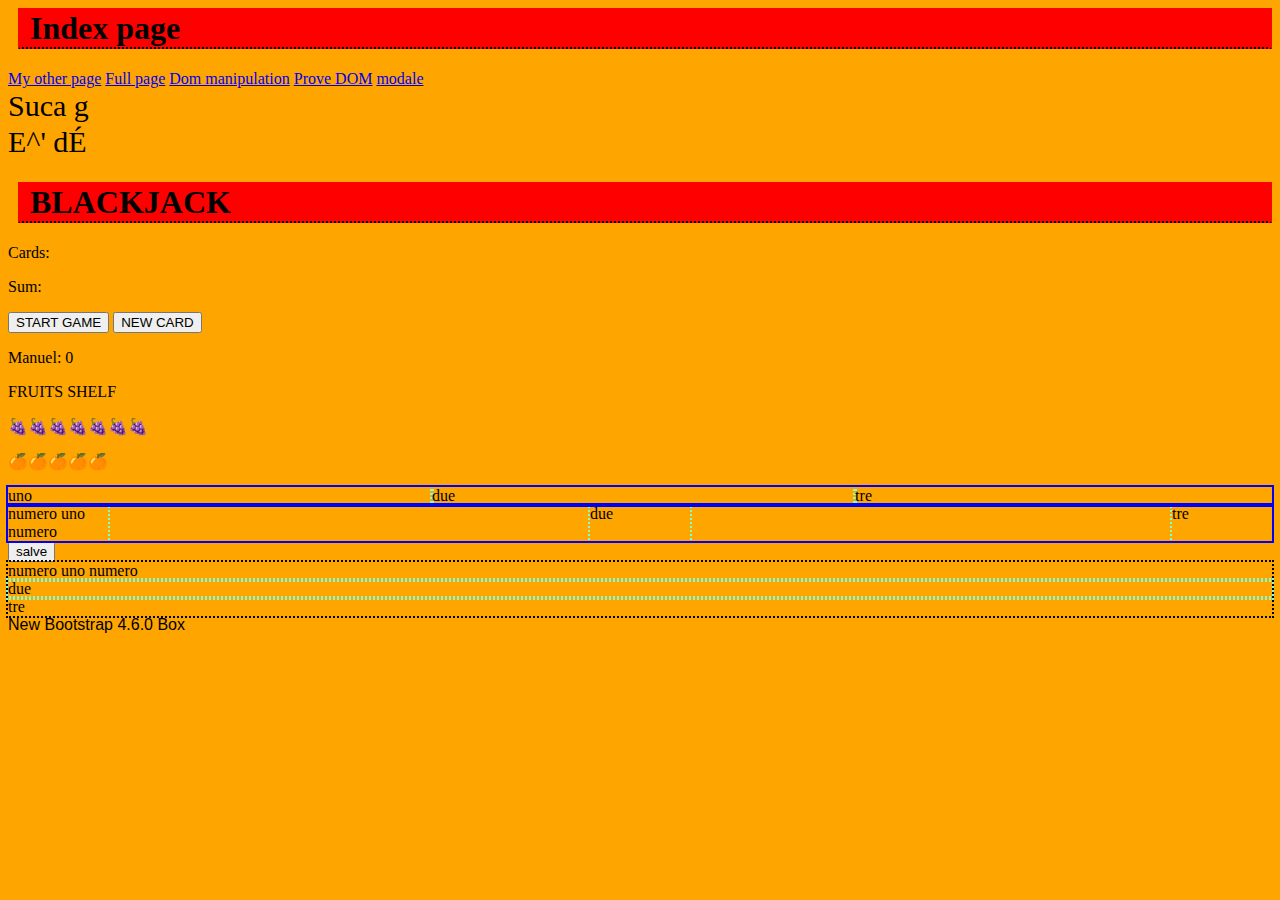
<file: index.html>
<html>
  <head>
    <meta charset="UTF-8" />
    <!-- <link rel="stylesheet" type="text/css" href="styles.css"> -->
    <link
      rel="stylesheet"
      href="https://cdn.jsdelivr.net/npm/bootstrap@4.6.0/dist/css/bootstrap.min.css"
      integrity="sha384-B0vP5xmATw1+K9KRQjQERJvTumQW0nPEzvF6L/Z6nronJ3oUOFUFpCjEUQouq2+l"
      crossorigin="anonymous"
    />
    <link rel="stylesheet" type="text/css" href="style.css" />
  </head>

  <body class="body-main">
    <h1>Index page</h1>
    <a href="/me.html">My other page</a>
    <a href="/fullpagelayout.html">Full page</a>
    <a href="/dom_manipulation.html">Dom manipulation</a>
    <a href="/dom_manipulation_due.html">Prove DOM</a>
    <a href="/modale.html">modale</a>

    <div class="suca">Suca g E^' d&Eacute</div>

    <!-- ------------------------------------------------------------------ -->
    <h1>BLACKJACK</h1>
    <p id="cards-el">Cards:</p>
    <p id="sum-el">Sum:</p>
    <button id="increment-btn" onclick="startGame()">START GAME</button>
    <button id="increment-btn" onclick="newCard()">NEW CARD</button>
    <p id="player-el">Manuel: 145 eur</p>
    <p id="msg-el"></p>

    <p>FRUITS SHELF</p>
    <p id="apple-shelf"></p>
    <p id="orange-shelf"></p>
    <!-- ------------------------------------------------------------------ -->
    <script src="script.js"></script>
  </body>

  <div class="flex-table">
    <div class="flex-col">uno</div>
    <div class="flex-col">due</div>
    <div class="flex-col">tre</div>
  </div>

  <div class="flex-table-due">
    <div class="flex-col-due flex-uno">numero uno numero</div>
    <div class="flex-col-due flex-due">due</div>
    <div class="flex-col-due flex-tre">tre</div>
  </div>

  <button type="button" class="btn btn-dark">salve</button>

  <div class="row no-gutters bordo justify-content-between">
    <div class="col-2 bordo-col">numero uno numero</div>
    <div class="col-4 bordo-col">due</div>
    <div class="col-7 bordo-col">tre</div>
  </div>

  <div class="boot-start">New Bootstrap 4.6.0 Box</div>
</html>
</file>
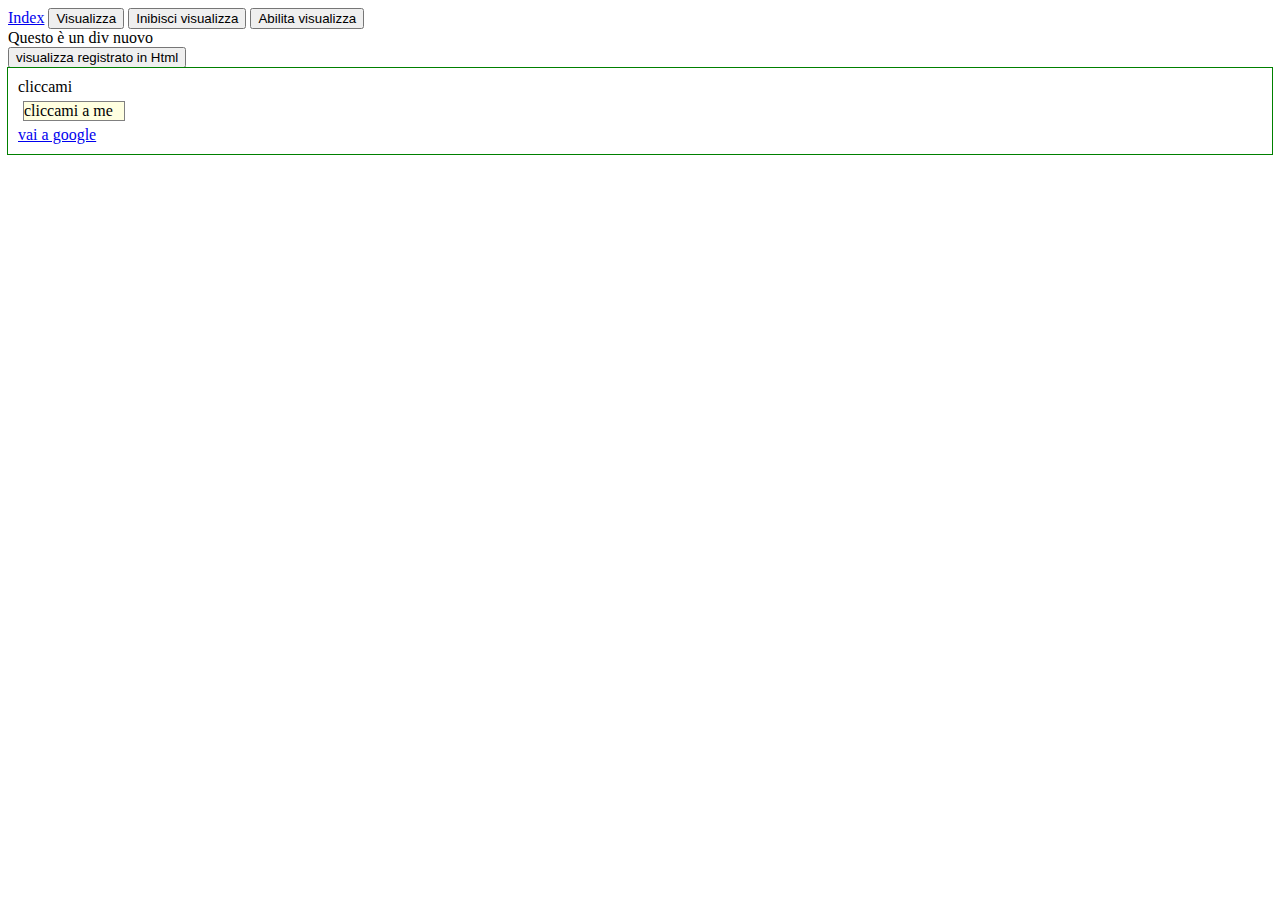
<file: dom_manipulation.html>
<!DOCTYPE html>
<html lang="it">

<head>
  <meta charset="UTF-8">
  <meta http-equiv="X-UA-Compatible" content="IE=edge">
  <meta name="viewport" content="width=device-width, initial-scale=1.0">
  <title>Dom manipulation</title>
</head>

<body>
  <a href="/index.html">Index</a>
  <button id="visualizza">Visualizza</button>
  <button id="disattiva">Inibisci visualizza</button>
  <button id="abilita">Abilita visualizza</button>
  <div id="div-da-manipolare" class="div-backgournd" title="questo è title del div">Questo è un div nuovo</div>
</body>


<button onclick="manipolaDiv()">visualizza registrato in Html</button>


<div onclick="manipolaDiv()" style="outline: 1px solid green; padding: 10px">
  cliccami
  <div onclick="clickInterno(event)" class="interno"
    style="background-color: lightyellow; margin: 5px;border: 1px solid gray; width: 100px">cliccami
    a me</div>
  <a id="link-to-google" href="https://google.it">vai a google</a>
</div>

<script src="dom_manipulation.js"></script>

</html>
</file>
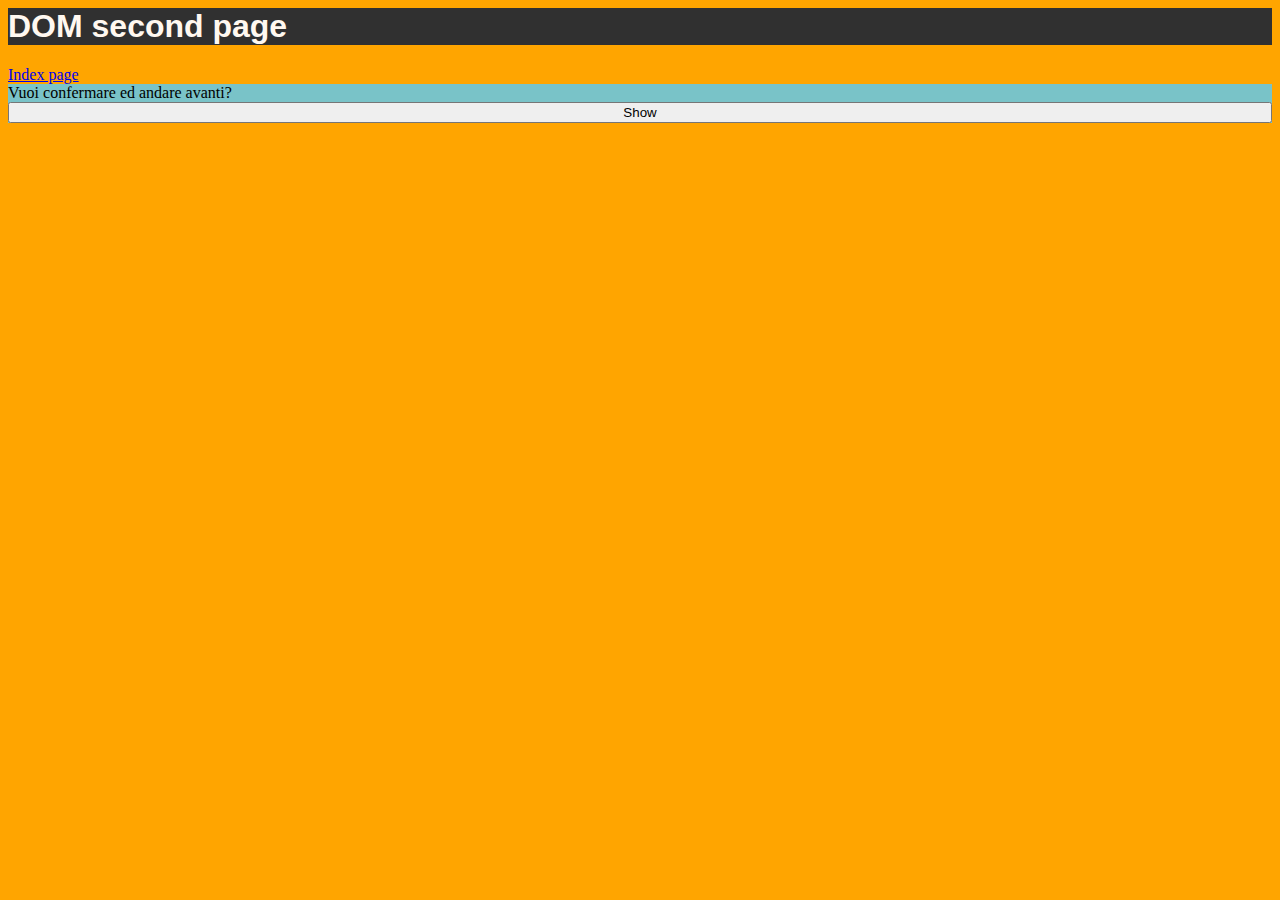
<file: dom_manipulation_due.html>
<html lang="en">
  <head>
    <meta charset="UTF-8" />
    <title>DOM manipulation second</title>
    <link rel="stylesheet" type="text/css" href="domdue.css" />
    <link
      rel="stylesheet"
      href="https://cdn.jsdelivr.net/npm/bootstrap@4.6.0/dist/css/bootstrap.min.css"
      integrity="sha384-B0vP5xmATw1+K9KRQjQERJvTumQW0nPEzvF6L/Z6nronJ3oUOFUFpCjEUQouq2+l"
      crossorigin="anonymous"
    />
  </head>

  <body>
    <div class="title-back">
      <h1>DOM second page</h1>
    </div>

    <a href="/index.html">Index page</a>

    <div class="container">
      <div class="row">
        <div class="col-1"></div>
        <div class="col-10 middle-col">
          <div>Vuoi confermare ed andare avanti?</div>
        </div>
        <div class="col-1"></div>
      </div>
      <div class="row">
        <div class="col-1"></div>
        <div class="col-10 middle-col">
          <div class="row">
            <div class="col-2"></div>
            <div class="col-8">
              <button type="button" class="btn btn-success" id="yes-avanti">
                Show
              </button>
            </div>
            <div class="col-2"></div>
          </div>
        </div>
        <div class="col-1"></div>
      </div>
    </div>

    <div class="container ultimate-conferma p-5" id="conferma">
      <div class="row">
        <div class="col-2"></div>
        <div class="col-8 conferma-middle">Confermi di voler concludere?</div>
        <div class="col-2"></div>
      </div>
      <div class="row">
        <div class="col-2"></div>
        <div class="col-8 conferma-middle">
          <div class="row">
            <!-- <div class="col-3"></div> -->
            <div class="col-12 text-center">
              <button
                type="button"
                class="btn btn-outline-success conf-disc"
                id="button-confirm"
              >
                Confirm
              </button>
              <button
                type="button"
                class="btn btn-outline-dark conf-disc ml-5"
                id="button-discharge"
              >
                Discharge
              </button>
            </div>
            <!-- <div class="col-3"></div> -->
          </div>
        </div>
        <div class="col-2"></div>
      </div>
    </div>

    <div class="container after-confirm" id="after-confirm">
      <div class="row">
        <div class="col-4"></div>
        <div class="col-4 after-confirm-middle">
          Conferma avvenuta con successo!
        </div>
        <div class="col-4"></div>
      </div>
    </div>
  </body>

  <script src="dom_manipulation_due.js"></script>
</html>
</file>
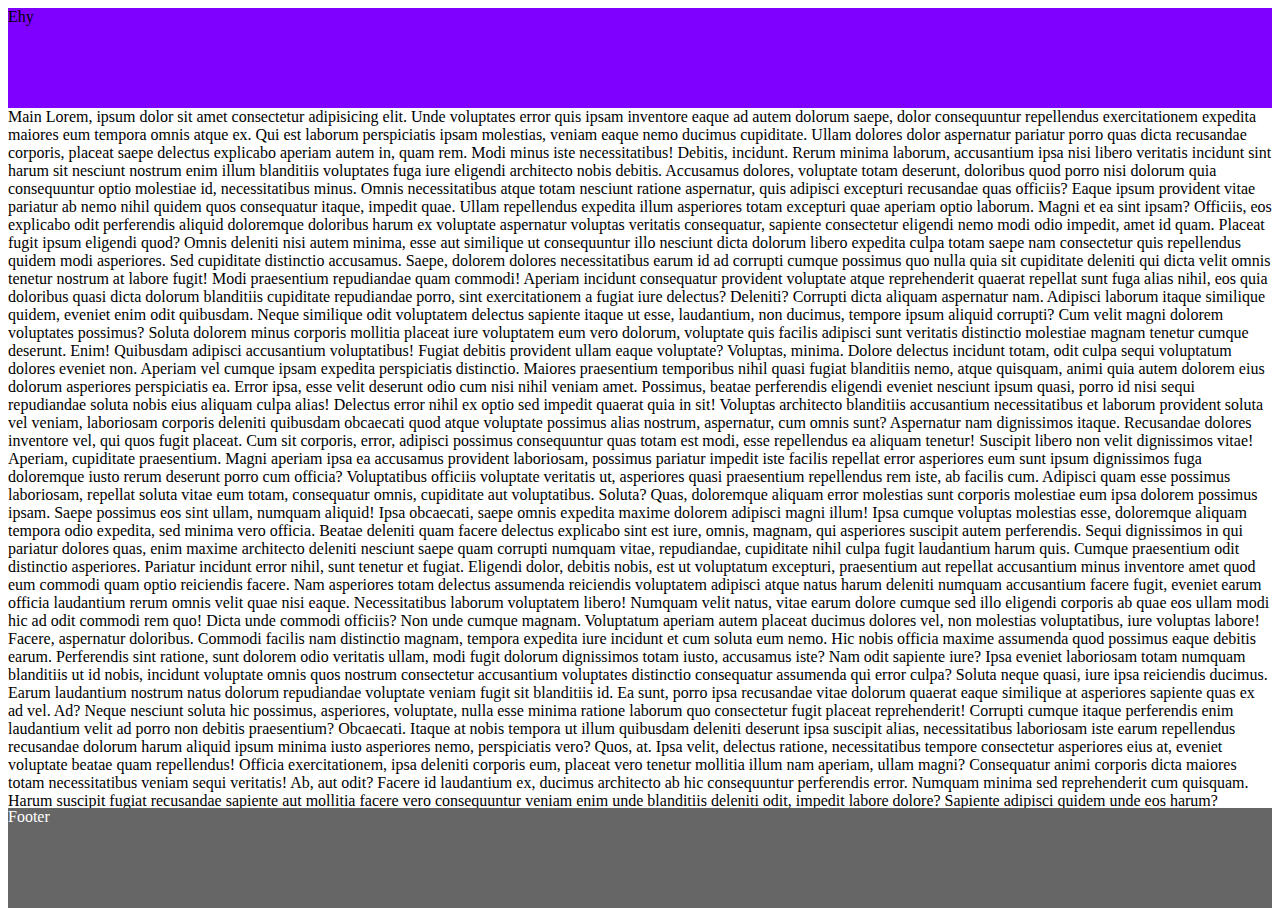
<file: fullpagelayout.html>
<!DOCTYPE html>
<html lang="en">

<head>
  <meta charset="UTF-8">
  <meta http-equiv="X-UA-Compatible" content="IE=edge">
  <meta name="viewport" content="width=device-width, initial-scale=1.0">
  <link rel="stylesheet" type="text/css" href="fullpagestyle.css">
  <link rel="stylesheet" href="https://cdn.jsdelivr.net/npm/bootstrap@4.6.0/dist/css/bootstrap.min.css"
    integrity="sha384-B0vP5xmATw1+K9KRQjQERJvTumQW0nPEzvF6L/Z6nronJ3oUOFUFpCjEUQouq2+l" crossorigin="anonymous">
  <title>Full page layout</title>
  <style>
    html,
    body {
      height: 100%;
    }

    /* body {
      height: 50vh;
    } */
    /* 
    div.h {
      margin-top: 50vh;
      margin-left: 10vw;
      height: 20vh;
    } */
    .header {
      height: 100px;
      background-color: hsl(300, 100%, 50%);
    }

    footer {
      height: 100px;
      background-color: #666;
      color: #fff;
    }

    .header-fixed {
      height: 100px;
      background-color: hsl(270, 100%, 50%);
    }

    .main-fixed {
      height: calc(100% - 100px - 100px);
      overflow: auto;
    }

    .footer-fixed {
      height: 100px;
      background-color: #666;
      color: #fff;
    }
  </style>
</head>

<!-- <body class="row no-gutters flex-column">
  <!-- <div>
    <div class="h">ciao</div>
  </div> - ->

  <header class="header">Ehy</header>
  <main class="col">Main</main>

  <footer>Footer</footer>

</body> -->

<body class="">
  <header class="header-fixed">Ehy</header>
  <main class="main-fixed">Main
    Lorem, ipsum dolor sit amet consectetur adipisicing elit. Unde voluptates error quis ipsam inventore eaque ad autem
    dolorum saepe, dolor consequuntur repellendus exercitationem expedita maiores eum tempora omnis atque ex.
    Qui est laborum perspiciatis ipsam molestias, veniam eaque nemo ducimus cupiditate. Ullam dolores dolor aspernatur
    pariatur porro quas dicta recusandae corporis, placeat saepe delectus explicabo aperiam autem in, quam rem.
    Modi minus iste necessitatibus! Debitis, incidunt. Rerum minima laborum, accusantium ipsa nisi libero veritatis
    incidunt sint harum sit nesciunt nostrum enim illum blanditiis voluptates fuga iure eligendi architecto nobis
    debitis.
    Accusamus dolores, voluptate totam deserunt, doloribus quod porro nisi dolorum quia consequuntur optio molestiae id,
    necessitatibus minus. Omnis necessitatibus atque totam nesciunt ratione aspernatur, quis adipisci excepturi
    recusandae quas officiis?
    Eaque ipsum provident vitae pariatur ab nemo nihil quidem quos consequatur itaque, impedit quae. Ullam repellendus
    expedita illum asperiores totam excepturi quae aperiam optio laborum. Magni et ea sint ipsam?
    Officiis, eos explicabo odit perferendis aliquid doloremque doloribus harum ex voluptate aspernatur voluptas
    veritatis consequatur, sapiente consectetur eligendi nemo modi odio impedit, amet id quam. Placeat fugit ipsum
    eligendi quod?
    Omnis deleniti nisi autem minima, esse aut similique ut consequuntur illo nesciunt dicta dolorum libero expedita
    culpa totam saepe nam consectetur quis repellendus quidem modi asperiores. Sed cupiditate distinctio accusamus.
    Saepe, dolorem dolores necessitatibus earum id ad corrupti cumque possimus quo nulla quia sit cupiditate deleniti
    qui dicta velit omnis tenetur nostrum at labore fugit! Modi praesentium repudiandae quam commodi!
    Aperiam incidunt consequatur provident voluptate atque reprehenderit quaerat repellat sunt fuga alias nihil, eos
    quia doloribus quasi dicta dolorum blanditiis cupiditate repudiandae porro, sint exercitationem a fugiat iure
    delectus? Deleniti?
    Corrupti dicta aliquam aspernatur nam. Adipisci laborum itaque similique quidem, eveniet enim odit quibusdam. Neque
    similique odit voluptatem delectus sapiente itaque ut esse, laudantium, non ducimus, tempore ipsum aliquid corrupti?
    Cum velit magni dolorem voluptates possimus? Soluta dolorem minus corporis mollitia placeat iure voluptatem eum vero
    dolorum, voluptate quis facilis adipisci sunt veritatis distinctio molestiae magnam tenetur cumque deserunt. Enim!
    Quibusdam adipisci accusantium voluptatibus! Fugiat debitis provident ullam eaque voluptate? Voluptas, minima.
    Dolore delectus incidunt totam, odit culpa sequi voluptatum dolores eveniet non. Aperiam vel cumque ipsam expedita
    perspiciatis distinctio.
    Maiores praesentium temporibus nihil quasi fugiat blanditiis nemo, atque quisquam, animi quia autem dolorem eius
    dolorum asperiores perspiciatis ea. Error ipsa, esse velit deserunt odio cum nisi nihil veniam amet.
    Possimus, beatae perferendis eligendi eveniet nesciunt ipsum quasi, porro id nisi sequi repudiandae soluta nobis
    eius aliquam culpa alias! Delectus error nihil ex optio sed impedit quaerat quia in sit!
    Voluptas architecto blanditiis accusantium necessitatibus et laborum provident soluta vel veniam, laboriosam
    corporis deleniti quibusdam obcaecati quod atque voluptate possimus alias nostrum, aspernatur, cum omnis sunt?
    Aspernatur nam dignissimos itaque.
    Recusandae dolores inventore vel, qui quos fugit placeat. Cum sit corporis, error, adipisci possimus consequuntur
    quas totam est modi, esse repellendus ea aliquam tenetur! Suscipit libero non velit dignissimos vitae!
    Aperiam, cupiditate praesentium. Magni aperiam ipsa ea accusamus provident laboriosam, possimus pariatur impedit
    iste facilis repellat error asperiores eum sunt ipsum dignissimos fuga doloremque iusto rerum deserunt porro cum
    officia?
    Voluptatibus officiis voluptate veritatis ut, asperiores quasi praesentium repellendus rem iste, ab facilis cum.
    Adipisci quam esse possimus laboriosam, repellat soluta vitae eum totam, consequatur omnis, cupiditate aut
    voluptatibus. Soluta?
    Quas, doloremque aliquam error molestias sunt corporis molestiae eum ipsa dolorem possimus ipsam. Saepe possimus eos
    sint ullam, numquam aliquid! Ipsa obcaecati, saepe omnis expedita maxime dolorem adipisci magni illum!
    Ipsa cumque voluptas molestias esse, doloremque aliquam tempora odio expedita, sed minima vero officia. Beatae
    deleniti quam facere delectus explicabo sint est iure, omnis, magnam, qui asperiores suscipit autem perferendis.
    Sequi dignissimos in qui pariatur dolores quas, enim maxime architecto deleniti nesciunt saepe quam corrupti numquam
    vitae, repudiandae, cupiditate nihil culpa fugit laudantium harum quis. Cumque praesentium odit distinctio
    asperiores.
    Pariatur incidunt error nihil, sunt tenetur et fugiat. Eligendi dolor, debitis nobis, est ut voluptatum excepturi,
    praesentium aut repellat accusantium minus inventore amet quod eum commodi quam optio reiciendis facere.
    Nam asperiores totam delectus assumenda reiciendis voluptatem adipisci atque natus harum deleniti numquam
    accusantium facere fugit, eveniet earum officia laudantium rerum omnis velit quae nisi eaque. Necessitatibus laborum
    voluptatem libero!
    Numquam velit natus, vitae earum dolore cumque sed illo eligendi corporis ab quae eos ullam modi hic ad odit commodi
    rem quo! Dicta unde commodi officiis? Non unde cumque magnam.
    Voluptatum aperiam autem placeat ducimus dolores vel, non molestias voluptatibus, iure voluptas labore! Facere,
    aspernatur doloribus. Commodi facilis nam distinctio magnam, tempora expedita iure incidunt et cum soluta eum nemo.
    Hic nobis officia maxime assumenda quod possimus eaque debitis earum. Perferendis sint ratione, sunt dolorem odio
    veritatis ullam, modi fugit dolorum dignissimos totam iusto, accusamus iste? Nam odit sapiente iure?
    Ipsa eveniet laboriosam totam numquam blanditiis ut id nobis, incidunt voluptate omnis quos nostrum consectetur
    accusantium voluptates distinctio consequatur assumenda qui error culpa? Soluta neque quasi, iure ipsa reiciendis
    ducimus.
    Earum laudantium nostrum natus dolorum repudiandae voluptate veniam fugit sit blanditiis id. Ea sunt, porro ipsa
    recusandae vitae dolorum quaerat eaque similique at asperiores sapiente quas ex ad vel. Ad?
    Neque nesciunt soluta hic possimus, asperiores, voluptate, nulla esse minima ratione laborum quo consectetur fugit
    placeat reprehenderit! Corrupti cumque itaque perferendis enim laudantium velit ad porro non debitis praesentium?
    Obcaecati.
    Itaque at nobis tempora ut illum quibusdam deleniti deserunt ipsa suscipit alias, necessitatibus laboriosam iste
    earum repellendus recusandae dolorum harum aliquid ipsum minima iusto asperiores nemo, perspiciatis vero? Quos, at.
    Ipsa velit, delectus ratione, necessitatibus tempore consectetur asperiores eius at, eveniet voluptate beatae quam
    repellendus! Officia exercitationem, ipsa deleniti corporis eum, placeat vero tenetur mollitia illum nam aperiam,
    ullam magni?
    Consequatur animi corporis dicta maiores totam necessitatibus veniam sequi veritatis! Ab, aut odit? Facere id
    laudantium ex, ducimus architecto ab hic consequuntur perferendis error. Numquam minima sed reprehenderit cum
    quisquam.
    Harum suscipit fugiat recusandae sapiente aut mollitia facere vero consequuntur veniam enim unde blanditiis deleniti
    odit, impedit labore dolore? Sapiente adipisci quidem unde eos harum? Explicabo officia cumque soluta consequuntur.
    Numquam exercitationem tempore harum itaque ducimus animi cupiditate, quo sunt aperiam voluptatem. Reiciendis
    cupiditate aliquam quaerat numquam. Eveniet earum ratione ducimus, ex cumque sed dolore. Eaque ipsum necessitatibus
    harum sint?
    Beatae nam quaerat magnam accusantium sit. Eveniet maxime, saepe consequatur praesentium earum perferendis adipisci
    quibusdam labore autem accusamus veniam sed aperiam, fugiat rem voluptates, nulla accusantium consequuntur sunt odit
    soluta.
    Ab, quibusdam. Exercitationem ipsum similique perferendis, quo adipisci cupiditate sequi architecto quam culpa eos
    ut. Voluptatem perspiciatis nemo illum nobis, optio harum. Accusantium praesentium maiores nostrum, voluptas dolorem
    quia aperiam.
    Incidunt laborum illo ducimus rem soluta consequuntur saepe totam illum rerum excepturi, fugiat voluptas nostrum
    unde. Ipsam, quam, quisquam mollitia alias, asperiores eaque nesciunt voluptate voluptatum delectus doloremque iste
    soluta.
    Excepturi nulla velit totam illum in possimus error quam, non, ullam voluptas officiis perspiciatis veritatis
    praesentium quia, quisquam voluptate dolores! Maiores saepe expedita eligendi reprehenderit aliquid. Possimus
    mollitia impedit rerum.
    Amet suscipit laborum dolore rem animi accusamus distinctio numquam beatae quam placeat officiis ratione, ducimus
    magni repellat odit non ipsum laudantium, natus earum quaerat nobis tempore veritatis porro! Cupiditate, quod?
    Eaque similique nulla repellendus quisquam! Alias dolorem placeat sint aut, expedita commodi eos error sit quidem
    excepturi ullam minus quam? Quas porro aliquam exercitationem animi a, placeat laboriosam dolorum at!
    Harum officiis molestias tempora pariatur deleniti nihil mollitia fugiat tempore ullam iure illo rem nobis,
    doloribus tenetur provident alias soluta, consequuntur veniam quod. Illo, pariatur? Magnam incidunt numquam labore
    quaerat?
    Blanditiis, quod! Dolore illum dignissimos a nam perspiciatis sit in rem sed quibusdam sint provident, voluptatibus
    doloribus nobis sequi odio iste eligendi porro ullam, minus non modi voluptatum delectus dicta!
    Magni beatae, excepturi, ex sapiente quam a officiis eaque illum fugiat provident dolor? Corrupti, sapiente earum
    tempore distinctio ipsa iste inventore et. Amet animi voluptas optio numquam sapiente hic voluptate.
    Eius quaerat ex ullam ea assumenda! Error nesciunt ex magnam, perferendis maiores libero sapiente debitis rem
    aliquam corrupti mollitia perspiciatis quasi itaque officiis? Praesentium saepe sunt corrupti perferendis ab
    deleniti?
    Consequuntur ab modi quam. Illum minus sit consequuntur corrupti est vitae eos ab officia perspiciatis dolores vero,
    cupiditate fugiat quae dolore qui facilis sequi iure libero fugit veritatis. Quae, accusamus.
    Modi, dolorum veritatis mollitia, atque ea soluta repellendus doloremque itaque possimus impedit recusandae,
    assumenda accusamus! Fugit ex recusandae neque expedita unde est, velit assumenda, deleniti numquam, eligendi aut.
    Iusto, nihil.
    Non rerum tempora quos pariatur sint? Sint adipisci, perferendis, hic dicta dolorem facere illo quae suscipit, sit
    unde architecto explicabo quibusdam praesentium accusantium fugiat maxime voluptatibus autem reiciendis! Officia,
    rerum!
    Quaerat quidem nostrum aliquid accusantium! Eos error beatae, laudantium tempore hic quia totam nostrum molestiae
    explicabo nobis unde esse quaerat id exercitationem ratione sapiente cum recusandae, officia iure illum nihil?
    Iusto et sequi ducimus voluptatibus nihil saepe tempore nulla placeat nisi adipisci odio illo, tempora sit nostrum
    praesentium id magnam distinctio eaque rem hic ipsa accusamus, nobis modi quisquam. Veniam!
    Facilis numquam consequuntur delectus eum consectetur consequatur et tempore commodi vitae facere porro accusantium
    quasi perspiciatis architecto distinctio quia impedit qui, nemo alias. Odit temporibus id ut, totam enim atque!
    Fuga quae necessitatibus dolor fugit accusamus veniam porro architecto odit beatae officia, harum corporis eum.
    Perferendis, laborum quae reiciendis commodi ratione iste nesciunt quibusdam assumenda maxime aliquam ex debitis
    veniam.
    Deleniti possimus expedita vero laborum doloremque repellendus, molestiae ex quas quidem soluta nulla quod
    accusantium fuga similique, consequuntur suscipit quisquam? Deleniti necessitatibus assumenda vero corporis
    temporibus sequi itaque totam autem.
    Dolorum incidunt commodi sit, accusantium autem neque corrupti aperiam non voluptas at aliquid perspiciatis.
    Temporibus autem consequatur voluptas. Dolorem autem atque tempora recusandae. Autem asperiores quo iusto sit
    facilis provident?
    Alias officia perferendis fuga delectus natus possimus, dolorem facilis asperiores nisi itaque non aspernatur iste
    iure quidem deleniti magni velit? Pariatur esse porro quod, voluptate ea qui similique omnis nobis?
    Aperiam culpa corporis sunt et a, totam earum illo quos iure recusandae eligendi laborum aliquam labore ipsa ut
    dolorum aspernatur vero omnis ex facere sed? Minima eius odit nesciunt quo?
    Et dolorem iusto fugiat omnis enim non dolore, quo rerum eligendi commodi possimus porro, eaque delectus consectetur
    praesentium nobis eos nostrum fugit! Inventore quo alias dignissimos cumque consequuntur accusantium eius?
    Consectetur ipsum distinctio officia ab veniam natus doloremque, saepe adipisci vero, soluta omnis placeat libero
    commodi sint porro ullam pariatur et quis ut doloribus dolor voluptatibus. Iste aspernatur autem laudantium.
    Voluptatem culpa eveniet voluptatum adipisci nulla, laboriosam, minima iste numquam error ducimus nobis neque a
    quis, temporibus maiores quo voluptates impedit exercitationem. Rem ea eveniet deserunt voluptates ipsa accusantium
    hic?
    Dolor deleniti beatae adipisci quas, libero, cum maiores molestias iste consequuntur reiciendis, laborum rem
    corrupti. Rem totam nobis quasi voluptatibus eveniet. Pariatur dicta architecto, ratione voluptatibus unde
    consequuntur consectetur accusamus.
    Repellendus quae cupiditate nulla et eius ducimus eum saepe ea? Dignissimos temporibus itaque porro amet, optio,
    aspernatur illo vitae nisi qui eligendi unde possimus! Fugiat quibusdam totam aperiam in earum.
    Ut itaque dolores dolore asperiores voluptates fuga neque distinctio adipisci culpa cum similique ipsam dignissimos,
    nulla assumenda quae tempore atque temporibus architecto illo iure. Praesentium quis deserunt neque expedita ipsum.
    Alias, adipisci? Beatae laborum ex odit? Ea possimus explicabo dolorum placeat consequatur sapiente reprehenderit
    praesentium, recusandae omnis amet consequuntur illum debitis nam repellat non voluptate similique quaerat error.
    Incidunt, velit.
    Tempore dolore sequi, saepe hic laborum officia, nam sunt similique perspiciatis voluptates, magni facilis debitis?
    Saepe, ipsam eum quasi alias numquam corrupti voluptas incidunt maiores, soluta voluptate quia quidem. Sunt?
    Asperiores consequatur quibusdam ea dolorum repellat odit similique, eligendi, facere quisquam, earum aut reiciendis
    provident nobis ex. Nisi ratione, quos ducimus incidunt officia deserunt voluptate, voluptatibus assumenda vitae,
    iste unde.
    Voluptate aliquam maxime saepe unde ducimus deserunt libero tempora voluptatibus architecto quae, labore repellat.
    Tempore cupiditate, ad eius est neque omnis. Eligendi esse illo nam accusamus consectetur quaerat, nisi explicabo.
    Eveniet ipsam facere facilis commodi! Repudiandae saepe nulla iste facilis vitae animi temporibus eos amet fugit
    aperiam repellat voluptates culpa, minima quia libero laborum dolorem odio rem provident aliquam. Laborum!
    At maxime sapiente, quas inventore perferendis nisi velit earum dolorem? In illum sint numquam distinctio minus id
    molestias, temporibus ea qui nisi maiores enim, ut tempora magnam delectus! Assumenda, error!
    Incidunt magnam repudiandae temporibus! Nobis est ipsum corrupti fugiat voluptas tenetur fugit cumque quibusdam sed
    quam et beatae dicta amet quaerat qui aspernatur officia aut adipisci, ad expedita at nemo.
    Adipisci sed sapiente nemo esse accusantium quos repellat numquam ea quo cumque ullam ab minima eveniet sint dolores
    perferendis, dolorem saepe deserunt voluptatem quibusdam ipsam assumenda veniam aspernatur error! Similique!
    Sapiente facilis dolores, perspiciatis temporibus, vel non nam error neque atque eius aut ad illum id aspernatur
    accusantium rerum eaque quibusdam. Architecto consequatur enim dolore quae iste quaerat voluptas suscipit.
    Magni voluptate minus sapiente voluptatem, illum, sint iste placeat enim nam ratione ipsam fugiat tenetur, officia
    ab. Dolore totam, hic itaque nihil, officia voluptatibus sint, dolorem porro odio accusantium earum!
    Adipisci eos ullam quo doloremque sed labore numquam laborum error dignissimos, ea, ducimus nostrum repellat
    eligendi dolor minima voluptas cum vero asperiores modi voluptates tempore? Iure eius doloribus obcaecati
    praesentium.
    Magnam explicabo dignissimos vel, dolores sequi doloribus corrupti vero magni necessitatibus sed assumenda numquam.
    Quidem nostrum molestiae ea quibusdam suscipit accusamus delectus minus quisquam pariatur! Recusandae explicabo
    natus esse animi.
    Fugiat soluta quidem blanditiis perspiciatis ab delectus, impedit ipsum ad corporis. Architecto commodi mollitia
    minima suscipit, fuga ullam voluptates officiis consequuntur cupiditate! Magnam consequatur possimus obcaecati
    similique sit cumque officiis!
    Animi est voluptates qui dolorum porro recusandae nobis tempore fugiat quidem. Inventore vel, eligendi facere
    voluptatum cum sit quos dolor tenetur, consequuntur cupiditate accusantium itaque at a cumque sapiente nisi?
    Eum, explicabo maxime. Natus officiis, laudantium perferendis odio accusamus, quisquam adipisci ex saepe enim soluta
    quibusdam molestiae, nostrum mollitia facilis corrupti voluptatibus eos dolorem doloribus reiciendis eum vel
    architecto. Quisquam?
    A, tempore quos necessitatibus vero adipisci doloribus doloremque, consequuntur cumque nostrum, voluptates pariatur
    repellendus omnis alias aspernatur quasi ex perspiciatis delectus repudiandae. Repellat ratione consequatur illo
    dolore nemo saepe ducimus.
    Beatae quod esse voluptatum iusto, unde reiciendis facere placeat neque illo tempora ipsum fugit facilis vel aut
    dignissimos laborum autem nihil possimus temporibus consequatur quisquam! Recusandae magni facilis beatae veniam?
    Voluptas omnis atque debitis illo. Quisquam minus fuga, aliquam corrupti non sapiente. Praesentium, nemo incidunt
    modi sequi deleniti qui totam error commodi animi voluptates eius corporis veniam alias nostrum quos!
    Illo voluptas ipsum, earum dolor atque quisquam consectetur error delectus nam sed dolores porro numquam ipsam
    repellat cupiditate mollitia ipsa, tenetur perspiciatis exercitationem? Est sequi quidem fugiat voluptatum non
    explicabo.
    Ad, quibusdam minus aut officiis libero asperiores et doloremque omnis, optio aliquid adipisci ratione dignissimos
    aperiam nulla facilis consectetur natus? Ex nobis voluptate laboriosam explicabo officia! Odit ea quia ab.
    Iusto, praesentium cupiditate nostrum officiis similique autem ipsa voluptates amet obcaecati rerum adipisci
    consequuntur, illo corrupti tenetur optio illum qui provident eius nulla repellendus consectetur voluptatibus!
    Numquam ut quam assumenda?
    Assumenda quia minima possimus atque, iure sapiente quae repellendus eaque, illum modi sit molestias, enim error at
    accusantium! Voluptate autem modi tempora a sed minima voluptatem. Mollitia modi consequuntur quibusdam!
    Omnis repellendus eveniet quas, commodi aperiam pariatur, nesciunt perspiciatis dolor repudiandae vero earum,
    suscipit accusamus illum sequi? Reiciendis quam ratione perferendis tempora aliquid consequatur, illum accusantium?
    Sapiente error aperiam eos!
    Voluptas aliquid architecto magnam incidunt doloremque veniam eius tempore dolorem repellat, maxime pariatur
    cupiditate natus maiores eligendi eaque recusandae ex, numquam, impedit rem vero eum quaerat nulla est? Libero,
    iusto?
    Iusto hic suscipit magni velit vitae? Odit, ratione? Ad vel suscipit cupiditate praesentium dolorum possimus facilis
    quae ipsum sit! Modi quia, distinctio molestiae explicabo laborum illum eum ex omnis illo!
    Sed totam illum doloremque quisquam nam, dolor voluptatum, deserunt in explicabo incidunt eligendi quia id suscipit
    minus ratione nulla aliquid. Repudiandae facere accusantium dolorum consequatur consequuntur, voluptate non
    molestiae odit!
    Mollitia adipisci magnam facilis enim, voluptatibus voluptatum earum accusamus nostrum maiores sit ducimus tenetur
    vel assumenda voluptas perferendis consequuntur dolor reprehenderit laudantium itaque amet omnis? Ea quisquam
    blanditiis quam ut?
    Suscipit doloribus dolore tempora eum rem quia magni laudantium dolores ducimus, enim dolorem sit aut esse corporis
    harum voluptate modi optio. Totam aliquam temporibus expedita nostrum suscipit. Tempora, hic aliquid.
    Officia delectus distinctio enim quidem, doloremque asperiores earum eos minima porro modi, nam aliquam. Reiciendis
    dignissimos, hic modi doloribus sit porro tenetur, laudantium, nulla obcaecati veritatis consectetur perferendis
    necessitatibus repudiandae.
    Quia eveniet dolores nihil rerum quis ratione. Repellendus veritatis modi tenetur officia eaque quo illum
    repudiandae ab labore consectetur aliquam facere error maxime vitae deleniti at, accusantium praesentium illo culpa!
    Voluptatem ab fuga nostrum asperiores? Perspiciatis eius eos tenetur obcaecati error laborum debitis tempore quis
    repellendus ab possimus deserunt atque quam, facere facilis quidem, natus laboriosam. Ad placeat dolorem voluptatum!
    Provident ut consectetur ad, nam suscipit soluta laborum. Necessitatibus quos quaerat modi veritatis sed aperiam
    tempore, quod alias temporibus delectus dolore eveniet unde illo rerum voluptates nam maiores repellendus fuga!
    Assumenda ipsam rem nesciunt cum voluptate cumque veritatis. Nostrum, sequi sunt! Odit iste aspernatur praesentium
    quo at nesciunt excepturi accusamus? Vitae, cum laboriosam consequatur hic nulla dolorem cupiditate distinctio
    pariatur.
    Consectetur facere qui dolorem natus temporibus esse minima iste deserunt id, sint quod explicabo expedita
    voluptatem rerum adipisci aliquid ipsa quasi praesentium mollitia vero exercitationem? Similique quasi
    necessitatibus quas illum.
    Voluptatem itaque eveniet reiciendis numquam ut aliquid tempora, possimus explicabo molestias, aliquam, sapiente
    recusandae laboriosam dignissimos eum consequatur eligendi qui veniam minus. Aperiam minima distinctio molestias
    iste necessitatibus, dolore in.
    Culpa animi officia molestiae beatae deleniti dignissimos amet neque suscipit illum facilis asperiores quaerat
    necessitatibus alias doloremque nobis enim illo dolorum in labore, placeat, ipsam ex nulla nam? Alias, eius.
    Ratione provident ad quisquam aut cumque eius alias totam, aperiam est aliquam. Ipsam itaque nostrum ipsum
    consequatur aliquid doloribus aut assumenda necessitatibus nam maiores consectetur blanditiis officiis, esse
    ducimus? Aliquid.
    Cum, error quisquam nemo ipsum eaque quos sint nihil vel odio, vero ducimus. Possimus saepe veniam ipsum, distinctio
    velit, maxime aut, praesentium repellendus maiores sequi assumenda nulla id officia vero.
    Neque deleniti eaque distinctio facere eligendi ipsum praesentium sunt quasi itaque natus accusantium tempora, nobis
    accusamus debitis, mollitia similique esse, eius possimus est molestias quam autem ipsa totam. Maxime, error!
  </main>

  <footer class="footer-fixed">Footer</footer>

</body>



</html>
</file>
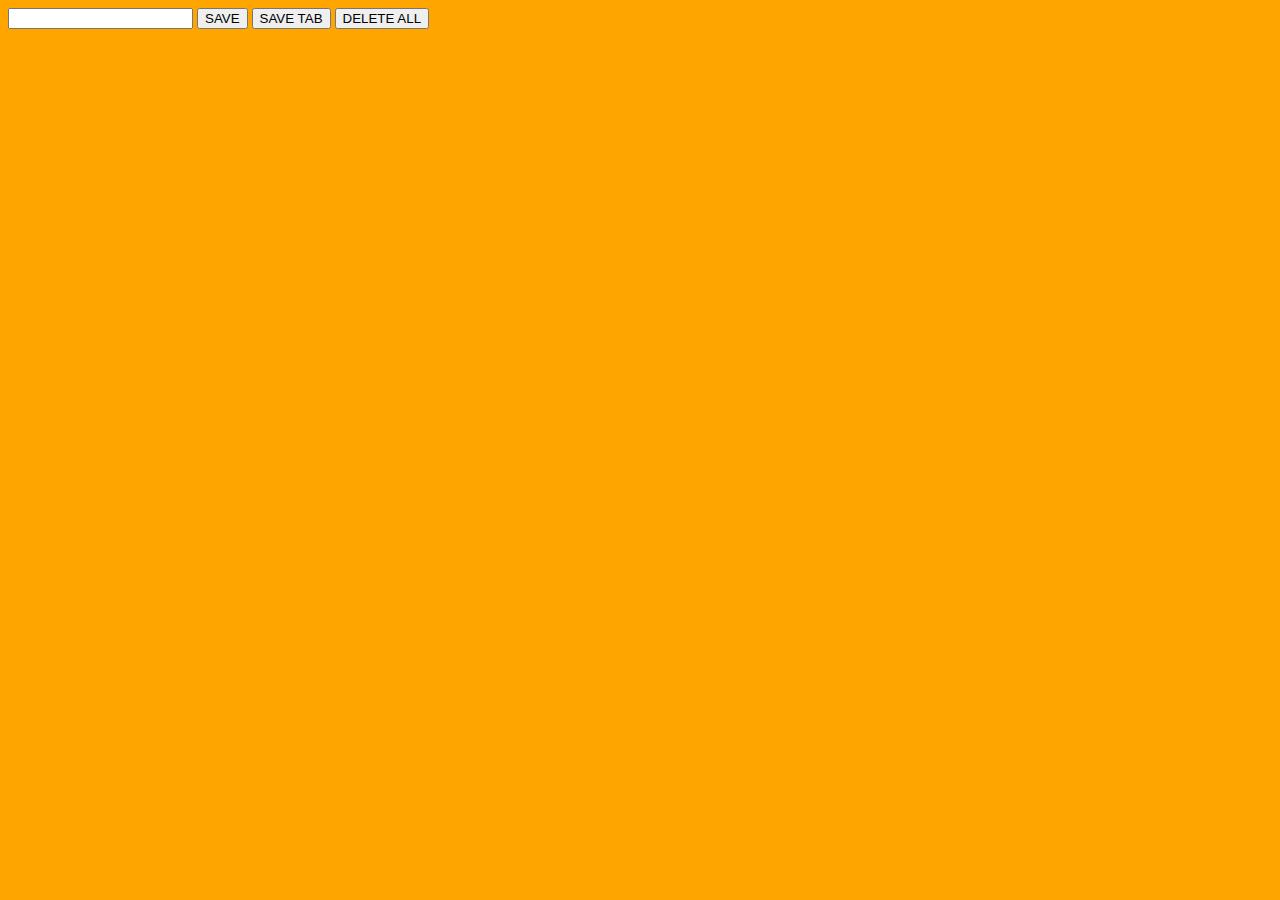
<file: me.html>
<html>
  <head>
    <meta charset="UTF-8" />
    <link
      rel="stylesheet"
      href="https://cdn.jsdelivr.net/npm/bootstrap@4.6.0/dist/css/bootstrap.min.css"
      integrity="sha384-B0vP5xmATw1+K9KRQjQERJvTumQW0nPEzvF6L/Z6nronJ3oUOFUFpCjEUQouq2+l"
      crossorigin="anonymous"
    />
    <link rel="stylesheet" type="text/css" href="style.css" />
  </head>

  <body class="body-me">
    <input id="input-el" type="text" />
    <button id="input-btn">SAVE</button>
    <button id="tab-btn">SAVE TAB</button>
    <button id="delete-btn">DELETE ALL</button>

    <ul id="ul-el"></ul>

    <script src="secondScript.js"></script>
  </body>
</html>
</file>
<file: style.css>
body {
  background-color: orange;
  display: block;
}

h1 {
  padding-left: 10px;
  border: 2px dotted red;
  border-bottom-color: black;
  margin-left: 10px;
  background-color: #f00;
  z-index: -10;
  position: relative;
}

div.suca {
  width: 90px;
  font-size: 30px;
  line-height: 30px;
  line-height: 1.2;
  /* height: 30px; */
}

.flex-table {
  display: flex;
  justify-content: center;
  outline: 2px solid blue;
}

.flex-col {
  outline: 2px dotted aquamarine;
  min-width: 50px;
  flex: 1 1 auto;
}

/* provare a fare una tabella con flex con colonne di queste proporzioni 1/5 2/5 2/5, con un minimo di 50px  max 100px e spazio in eccedenza in mezzo e non hai lati*/

.flex-table-due {
  display: flex;
  justify-content: space-between;
  outline: 2px solid blue;
}

.flex-uno {
  outline: 2px dotted aquamarine;
  /* min-width: 50px; */
  /*flex: 0 0 20%;*/
  /* width: 20%; */
  flex: 1 0 10px;
  max-width: 100px;
}

.flex-due,
.flex-tre {
  outline: 2px dotted aquamarine;
  /* min-width: 50px; */
  /* flex: 0 0 40%; */
  /* width: 40%; */
  flex: 2 0 10px;
  max-width: 100px;
}

.bordo {
  outline: 2px dotted rgb(0, 0, 0);
}

.bordo-col {
  outline: 2px dotted aquamarine;
}

.boot-start {
  font-family: Impact, Haettenschweiler, 'Arial Narrow Bold', sans-serif;
  font-weight: 500;
}

.row-cont-me {
  outline: 2px solid bisque;
}

.col-row-cont-me {
  outline: 0.5px dotted brown;
}

.cont-me {
  outline: 3px dashed indigo;
}
</file>
<file: domdue.css>
body {
  background-color: orange;
}

.title-back {
  background-color: rgb(48, 48, 48);
  color: rgb(255, 248, 240);
  font-family: 'Trebuchet MS', 'Lucida Sans Unicode', 'Lucida Grande',
    'Lucida Sans', Arial, sans-serif;
}

.middle-col {
  background-color: rgb(121, 195, 200);
  /*outline: 1px solid rgba(255, 0, 0, 0.521);*/
}

.conferma-middle {
  background-color: wheat;
}

.ultimate-conferma {
  padding-top: 20px;
  display: none;
}

button#yes-avanti {
  width: 100%;
}

.after-confirm {
  display: none;
  padding-top: 20px;
}

.after-confirm-middle {
  background-color: blueviolet;
  color: white;
}
</file>
<file: fullpagestyle.css>
.header {
  height: 100px;
  background-color: hsl(300, 100%, 50%);
}
</file>
